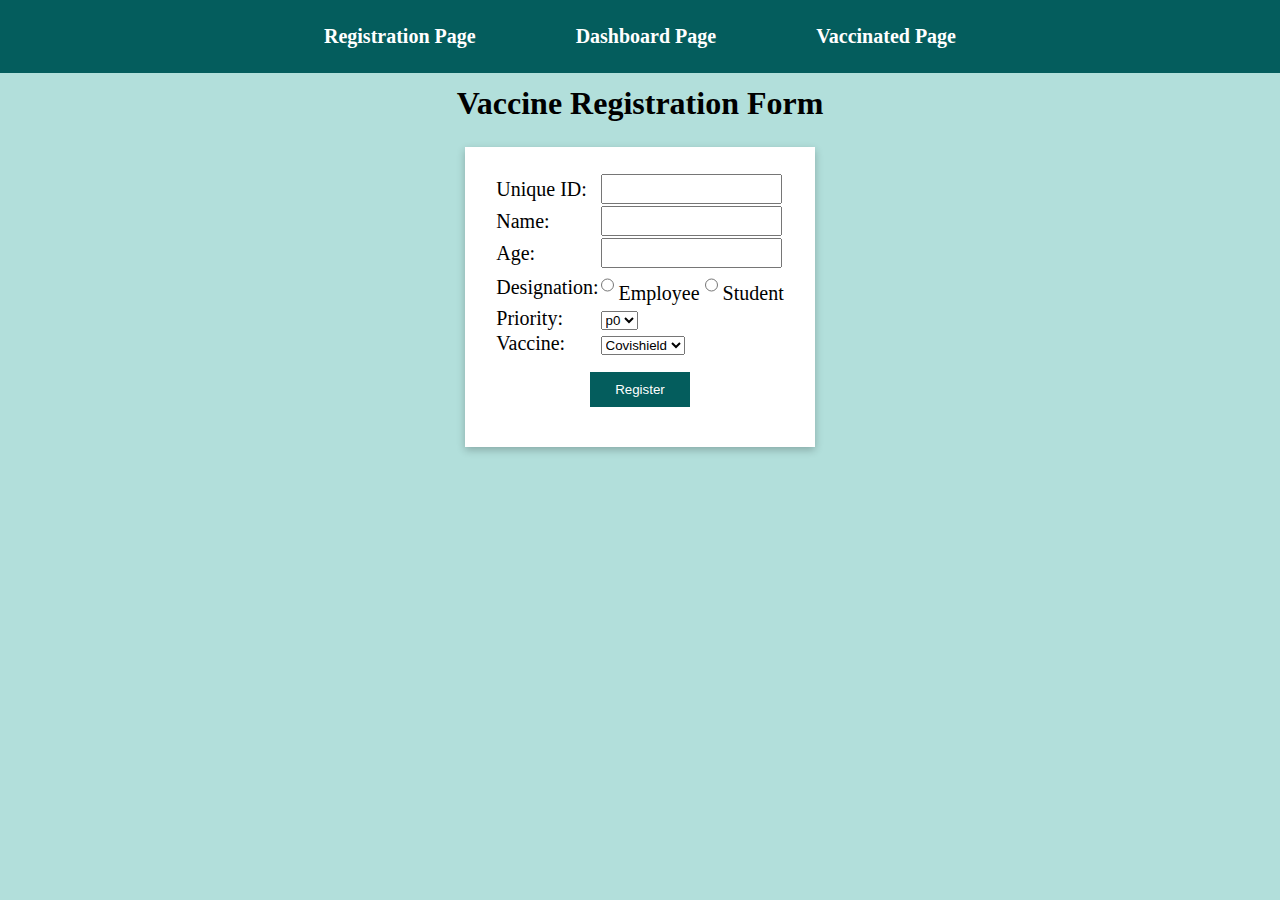
<file: index.html>
<!DOCTYPE html>
<html>
<head>
    <title>Registration Page</title>
    <link rel="stylesheet" href="./Styles/index.css">
</head>
<body>

    <nav>
        <ul>
            <li><a href="index.html">Registration Page</a></li>
            <li><a href="dashboard.html">Dashboard Page</a></li>
            <li><a href="vaccinated.html">Vaccinated Page</a></li>
        </ul>
    </nav>
    
    <h1>Vaccine Registration Form</h1>
    <div class="container">
    <form id="registration-form">
        <table>
        <tr>
           <td> <label for="unique-id">Unique ID:</label>
           </td>
           <td> <input type="text" id="unique-id" name="unique-id" >
           </td>
         </tr>
        
         <tr>
        <td><label for="name">Name:</label></td>
        <td><input type="text" id="name" name="name"  minlength="4">
        </td>
        </tr>
       
        <tr>
            <td><label for="age">Age:</label></td>
            <td><input type="number" id="age" name="age"></td>
    </tr>
       
        <tr>
            <td><label for="designation">Designation:</label></td>
                <td><input type="radio" id="employee" name="designation" value="employee" >
        <label for="employee">Employee</label>
        <input type="radio" id="student" name="designation" value="student" >
        <label for="student">Student</label></td>
    </tr>
        
        <tr>
            <td><label for="priority">Priority:</label></td>
            <td><select id="priority">
            <option value="p0">p0</option>
            <option value="p1">p1</option>
            <option value="p2">p2</option>
            <option value="p3">p3</option>
        </select></td>
    </tr>
       
        <tr>
            <td><label for="vaccine">Vaccine:</label></td>
                <td><select id="vaccine">
            <option value="Covishield">Covishield</option>
            <option value="Covaxin">Covaxin</option>
            <option value="Sputnik">Sputnik</option>
        </select></td>
    </tr>
    </table>
        
        <button type="submit">Register</button>
    </form>
    </div>

</body>
<script src="./Scripts/index.js"></script>
</html>
</file>
<file: Styles/index.css>
*{
    box-sizing: border-box;
    padding: 0px;
    margin: 0px;
    
}

body{
    background-color: #B2DFDB;
}

nav{
    display: flex;
    justify-content: space-around;
    background-color: #045d5d;
}
nav ul{
    display: flex;
}
nav ul li{
    list-style: none;
    margin: 25px 50px;
    
}
nav ul li a{
    text-decoration: none;
    color: white;
    font-size: 20px;
    font-weight: bolder;
}

h1{
    margin-top: 12px;
    text-align: center;
}

.container{
    width: 350px;
    /* border:1px solid red; */
    display: flex;
    justify-content: center;
    margin: 25px auto auto auto;
    height: 300px;
    padding-top: 25px;
    box-shadow: rgba(0, 0, 0, 0.24) 0px 3px 8px;
    background-color: white;
}

.container:hover{
    box-shadow: rgba(0, 0, 0, 0.25) 0px 54px 55px, rgba(0, 0, 0, 0.12) 0px -12px 30px, rgba(0, 0, 0, 0.12) 0px 4px 6px, rgba(0, 0, 0, 0.17) 0px 12px 13px, rgba(0, 0, 0, 0.09) 0px -3px 5px;

    border: 4px solid #045d5d;

}

button{
    display: block;
    margin: 15px auto auto auto;
    color: white;
    background-color: #045d5d;
    height: 35px;
    width: 100px;
    border: 0;
    
}

form{
    font-size: 20px;
}

input{
    height: 30px;
}
</file>
